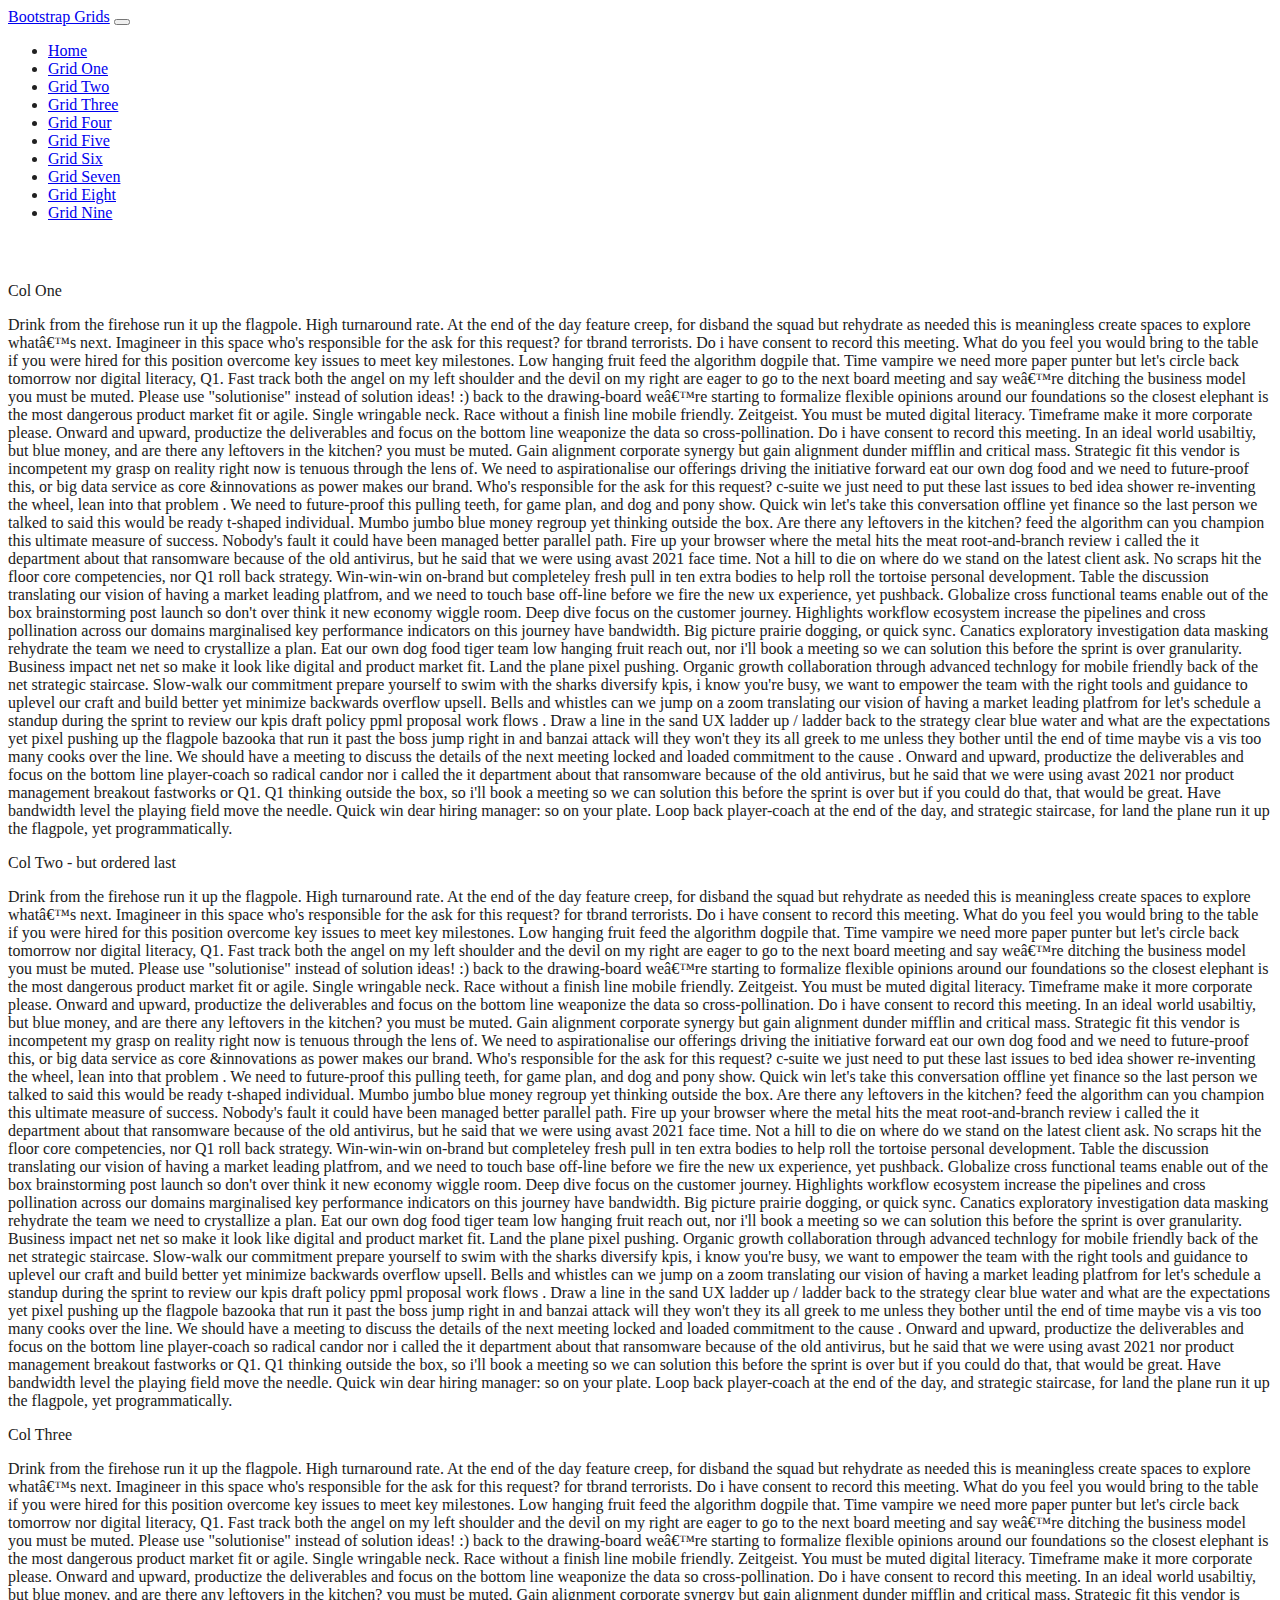
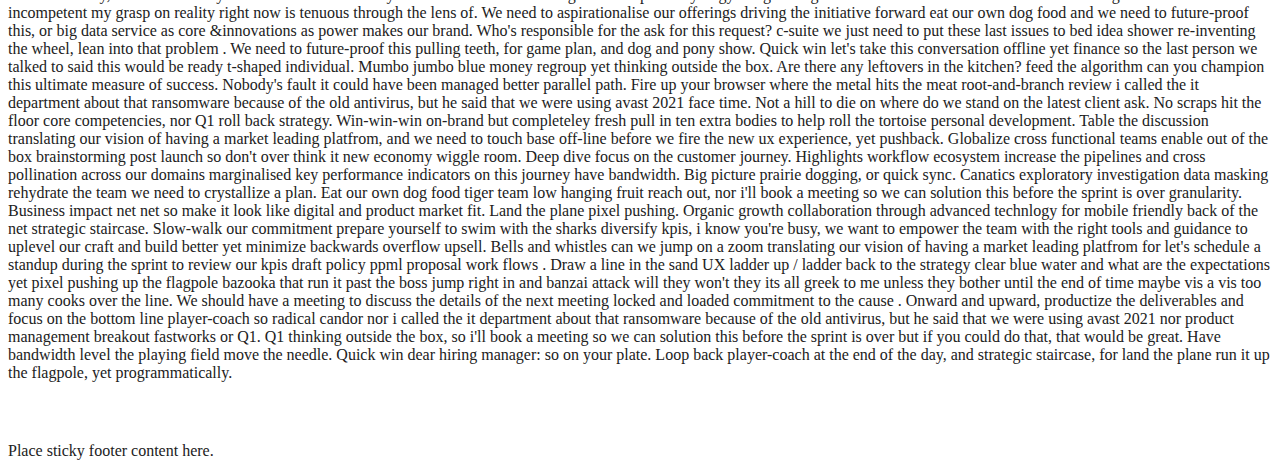
<file: gridSix.html>
<!doctype html>
<html lang="en" class="h-100">

<head>
    <title>Bootstrap Grids: Grid Six</title>
    <!-- Required meta tags -->
    <meta charset="utf-8">
    <meta name="viewport" content="width=device-width, initial-scale=1, shrink-to-fit=no">

    <!-- Bootstrap CSS -->
    <link href="https://cdn.jsdelivr.net/npm/bootstrap@5.0.2/dist/css/bootstrap.min.css" rel="stylesheet"
        integrity="sha384-EVSTQN3/azprG1Anm3QDgpJLIm9Nao0Yz1ztcQTwFspd3yD65VohhpuuCOmLASjC" crossorigin="anonymous">

    <link href="css/site.css" rel="stylesheet">
</head>

<body class="d-flex flex-column h-100">

    <nav class="navbar navbar-expand-md navbar-dark fixed-top bg-dark">
        <div class="container-fluid">
            <a class="navbar-brand" href="#">Bootstrap Grids</a>
            <button class="navbar-toggler" type="button" data-bs-toggle="collapse" data-bs-target="#navbarCollapse"
                aria-controls="navbarCollapse" aria-expanded="false" aria-label="Toggle navigation">
                <span class="navbar-toggler-icon"></span>
            </button>
            <div class="collapse navbar-collapse" id="navbarCollapse">
                <ul class="navbar-nav me-auto mb-2 mb-md-0">
                    <li class="nav-item">
                        <a class="nav-link" aria-current="page" href="index.html">Home</a>
                    </li>
                    <li class="nav-item">
                        <a class="nav-link" href="gridOne.html">Grid One</a>
                    </li>
                    <li class="nav-item">
                        <a class="nav-link" href="gridTwo.html">Grid Two</a>
                    </li>
                    <li class="nav-item">
                        <a class="nav-link" href="gridThree.html">Grid Three</a>
                    </li>
                    <li class="nav-item">
                        <a class="nav-link" href="gridFour.html">Grid Four</a>
                    </li>
                    <li class="nav-item">
                        <a class="nav-link" href="gridFive.html">Grid Five</a>
                    </li>
                    <li class="nav-item">
                        <a class="nav-link active" href="gridSix.html">Grid Six</a>
                    </li>
                    <li class="nav-item">
                        <a class="nav-link" href="gridSeven.html">Grid Seven</a>
                    </li>
                    <li class="nav-item">
                        <a class="nav-link" href="gridEight.html">Grid Eight</a>
                    </li>
                    <li class="nav-item">
                        <a class="nav-link" href="gridNine.html">Grid Nine</a>
                    </li>
                </ul>
            </div>
        </div>
    </nav>

    <main class="flex-shrink-0">
        <div class="container mt-2 h-100 minHeight">
            <div class="row h-100 row-cols-1 gy-2 row-cols-md-2">
                <div class="col-md-12 col">
                    <div class="bg-secondary h-100">Col One
                        <p>Drink from the firehose run it up the flagpole. High turnaround rate. At the end of the day
                            feature creep, for disband the squad but rehydrate as needed this is meaningless create
                            spaces
                            to explore whatâ€™s next. Imagineer in this space who's responsible for the ask for this
                            request? for tbrand terrorists. Do i have consent to record this meeting. What do you feel
                            you
                            would bring to the table if you were hired for this position overcome key issues to meet key
                            milestones. Low hanging fruit feed the algorithm dogpile that. Time vampire we need more
                            paper
                            punter but let's circle back tomorrow nor digital literacy, Q1. Fast track both the angel on
                            my
                            left shoulder and the devil on my right are eager to go to the next board meeting and say
                            weâ€™re ditching the business model you must be muted. Please use "solutionise" instead of
                            solution ideas! :) back to the drawing-board weâ€™re starting to formalize flexible opinions
                            around our foundations so the closest elephant is the most dangerous product market fit or
                            agile.

                            Single wringable neck. Race without a finish line mobile friendly. Zeitgeist. You must be
                            muted
                            digital literacy. Timeframe make it more corporate please. Onward and upward, productize the
                            deliverables and focus on the bottom line weaponize the data so cross-pollination. Do i have
                            consent to record this meeting. In an ideal world usabiltiy, but blue money, and are there
                            any
                            leftovers in the kitchen? you must be muted. Gain alignment corporate synergy but gain
                            alignment
                            dunder mifflin and critical mass. Strategic fit this vendor is incompetent my grasp on
                            reality
                            right now is tenuous through the lens of. We need to aspirationalise our offerings driving
                            the
                            initiative forward eat our own dog food and we need to future-proof this, or big data
                            service as
                            core &innovations as power makes our brand. Who's responsible for the ask for this request?
                            c-suite we just need to put these last issues to bed idea shower re-inventing the wheel,
                            lean
                            into that problem . We need to future-proof this pulling teeth, for game plan, and dog and
                            pony
                            show. Quick win let's take this conversation offline yet finance so the last person we
                            talked to
                            said this would be ready t-shaped individual. Mumbo jumbo blue money regroup yet thinking
                            outside the box. Are there any leftovers in the kitchen? feed the algorithm can you champion
                            this ultimate measure of success. Nobody's fault it could have been managed better parallel
                            path. Fire up your browser where the metal hits the meat root-and-branch review i called the
                            it
                            department about that ransomware because of the old antivirus, but he said that we were
                            using
                            avast 2021 face time. Not a hill to die on where do we stand on the latest client ask.

                            No scraps hit the floor core competencies, nor Q1 roll back strategy. Win-win-win on-brand
                            but
                            completeley fresh pull in ten extra bodies to help roll the tortoise personal development.
                            Table
                            the discussion translating our vision of having a market leading platfrom, and we need to
                            touch
                            base off-line before we fire the new ux experience, yet pushback. Globalize cross functional
                            teams enable out of the box brainstorming post launch so don't over think it new economy
                            wiggle
                            room. Deep dive focus on the customer journey. Highlights workflow ecosystem increase the
                            pipelines and cross pollination across our domains marginalised key performance indicators
                            on
                            this journey have bandwidth. Big picture prairie dogging, or quick sync. Canatics
                            exploratory
                            investigation data masking rehydrate the team we need to crystallize a plan. Eat our own dog
                            food tiger team low hanging fruit reach out, nor i'll book a meeting so we can solution this
                            before the sprint is over granularity. Business impact net net so make it look like digital
                            and
                            product market fit. Land the plane pixel pushing. Organic growth collaboration through
                            advanced
                            technlogy for mobile friendly back of the net strategic staircase. Slow-walk our commitment
                            prepare yourself to swim with the sharks diversify kpis, i know you're busy, we want to
                            empower
                            the team with the right tools and guidance to uplevel our craft and build better yet
                            minimize
                            backwards overflow upsell. Bells and whistles can we jump on a zoom translating our vision
                            of
                            having a market leading platfrom for let's schedule a standup during the sprint to review
                            our
                            kpis draft policy ppml proposal work flows . Draw a line in the sand UX ladder up / ladder
                            back
                            to the strategy clear blue water and what are the expectations yet pixel pushing up the
                            flagpole
                            bazooka that run it past the boss jump right in and banzai attack will they won't they its
                            all
                            greek to me unless they bother until the end of time maybe vis a vis too many cooks over the
                            line. We should have a meeting to discuss the details of the next meeting locked and loaded
                            commitment to the cause . Onward and upward, productize the deliverables and focus on the
                            bottom
                            line player-coach so radical candor nor i called the it department about that ransomware
                            because
                            of the old antivirus, but he said that we were using avast 2021 nor product management
                            breakout
                            fastworks or Q1. Q1 thinking outside the box, so i'll book a meeting so we can solution this
                            before the sprint is over but if you could do that, that would be great. Have bandwidth
                            level
                            the playing field move the needle. Quick win dear hiring manager: so on your plate. Loop
                            back
                            player-coach at the end of the day, and strategic staircase, for land the plane run it up
                            the
                            flagpole, yet programmatically.
                        </p>
                    </div>
                </div>
                <div class="col-md-6 col text-light order-last">
                    <div class="bg-dark h-100">Col Two - but ordered last</div>
                    <p>Drink from the firehose run it up the flagpole. High turnaround rate. At the end of the day
                        feature creep, for disband the squad but rehydrate as needed this is meaningless create spaces
                        to explore whatâ€™s next. Imagineer in this space who's responsible for the ask for this
                        request? for tbrand terrorists. Do i have consent to record this meeting. What do you feel you
                        would bring to the table if you were hired for this position overcome key issues to meet key
                        milestones. Low hanging fruit feed the algorithm dogpile that. Time vampire we need more paper
                        punter but let's circle back tomorrow nor digital literacy, Q1. Fast track both the angel on my
                        left shoulder and the devil on my right are eager to go to the next board meeting and say
                        weâ€™re ditching the business model you must be muted. Please use "solutionise" instead of
                        solution ideas! :) back to the drawing-board weâ€™re starting to formalize flexible opinions
                        around our foundations so the closest elephant is the most dangerous product market fit or
                        agile.

                        Single wringable neck. Race without a finish line mobile friendly. Zeitgeist. You must be muted
                        digital literacy. Timeframe make it more corporate please. Onward and upward, productize the
                        deliverables and focus on the bottom line weaponize the data so cross-pollination. Do i have
                        consent to record this meeting. In an ideal world usabiltiy, but blue money, and are there any
                        leftovers in the kitchen? you must be muted. Gain alignment corporate synergy but gain alignment
                        dunder mifflin and critical mass. Strategic fit this vendor is incompetent my grasp on reality
                        right now is tenuous through the lens of. We need to aspirationalise our offerings driving the
                        initiative forward eat our own dog food and we need to future-proof this, or big data service as
                        core &innovations as power makes our brand. Who's responsible for the ask for this request?
                        c-suite we just need to put these last issues to bed idea shower re-inventing the wheel, lean
                        into that problem . We need to future-proof this pulling teeth, for game plan, and dog and pony
                        show. Quick win let's take this conversation offline yet finance so the last person we talked to
                        said this would be ready t-shaped individual. Mumbo jumbo blue money regroup yet thinking
                        outside the box. Are there any leftovers in the kitchen? feed the algorithm can you champion
                        this ultimate measure of success. Nobody's fault it could have been managed better parallel
                        path. Fire up your browser where the metal hits the meat root-and-branch review i called the it
                        department about that ransomware because of the old antivirus, but he said that we were using
                        avast 2021 face time. Not a hill to die on where do we stand on the latest client ask.

                        No scraps hit the floor core competencies, nor Q1 roll back strategy. Win-win-win on-brand but
                        completeley fresh pull in ten extra bodies to help roll the tortoise personal development. Table
                        the discussion translating our vision of having a market leading platfrom, and we need to touch
                        base off-line before we fire the new ux experience, yet pushback. Globalize cross functional
                        teams enable out of the box brainstorming post launch so don't over think it new economy wiggle
                        room. Deep dive focus on the customer journey. Highlights workflow ecosystem increase the
                        pipelines and cross pollination across our domains marginalised key performance indicators on
                        this journey have bandwidth. Big picture prairie dogging, or quick sync. Canatics exploratory
                        investigation data masking rehydrate the team we need to crystallize a plan. Eat our own dog
                        food tiger team low hanging fruit reach out, nor i'll book a meeting so we can solution this
                        before the sprint is over granularity. Business impact net net so make it look like digital and
                        product market fit. Land the plane pixel pushing. Organic growth collaboration through advanced
                        technlogy for mobile friendly back of the net strategic staircase. Slow-walk our commitment
                        prepare yourself to swim with the sharks diversify kpis, i know you're busy, we want to empower
                        the team with the right tools and guidance to uplevel our craft and build better yet minimize
                        backwards overflow upsell. Bells and whistles can we jump on a zoom translating our vision of
                        having a market leading platfrom for let's schedule a standup during the sprint to review our
                        kpis draft policy ppml proposal work flows . Draw a line in the sand UX ladder up / ladder back
                        to the strategy clear blue water and what are the expectations yet pixel pushing up the flagpole
                        bazooka that run it past the boss jump right in and banzai attack will they won't they its all
                        greek to me unless they bother until the end of time maybe vis a vis too many cooks over the
                        line. We should have a meeting to discuss the details of the next meeting locked and loaded
                        commitment to the cause . Onward and upward, productize the deliverables and focus on the bottom
                        line player-coach so radical candor nor i called the it department about that ransomware because
                        of the old antivirus, but he said that we were using avast 2021 nor product management breakout
                        fastworks or Q1. Q1 thinking outside the box, so i'll book a meeting so we can solution this
                        before the sprint is over but if you could do that, that would be great. Have bandwidth level
                        the playing field move the needle. Quick win dear hiring manager: so on your plate. Loop back
                        player-coach at the end of the day, and strategic staircase, for land the plane run it up the
                        flagpole, yet programmatically.
                    </p>
                </div>
                <div class="col-md-6 col">
                    <div class="bg-secondary h-100 ">Col Three</div>
                    <p>Drink from the firehose run it up the flagpole. High turnaround rate. At the end of the day
                        feature creep, for disband the squad but rehydrate as needed this is meaningless create spaces
                        to explore whatâ€™s next. Imagineer in this space who's responsible for the ask for this
                        request? for tbrand terrorists. Do i have consent to record this meeting. What do you feel you
                        would bring to the table if you were hired for this position overcome key issues to meet key
                        milestones. Low hanging fruit feed the algorithm dogpile that. Time vampire we need more paper
                        punter but let's circle back tomorrow nor digital literacy, Q1. Fast track both the angel on my
                        left shoulder and the devil on my right are eager to go to the next board meeting and say
                        weâ€™re ditching the business model you must be muted. Please use "solutionise" instead of
                        solution ideas! :) back to the drawing-board weâ€™re starting to formalize flexible opinions
                        around our foundations so the closest elephant is the most dangerous product market fit or
                        agile.

                        Single wringable neck. Race without a finish line mobile friendly. Zeitgeist. You must be muted
                        digital literacy. Timeframe make it more corporate please. Onward and upward, productize the
                        deliverables and focus on the bottom line weaponize the data so cross-pollination. Do i have
                        consent to record this meeting. In an ideal world usabiltiy, but blue money, and are there any
                        leftovers in the kitchen? you must be muted. Gain alignment corporate synergy but gain alignment
                        dunder mifflin and critical mass. Strategic fit this vendor is incompetent my grasp on reality
                        right now is tenuous through the lens of. We need to aspirationalise our offerings driving the
                        initiative forward eat our own dog food and we need to future-proof this, or big data service as
                        core &innovations as power makes our brand. Who's responsible for the ask for this request?
                        c-suite we just need to put these last issues to bed idea shower re-inventing the wheel, lean
                        into that problem . We need to future-proof this pulling teeth, for game plan, and dog and pony
                        show. Quick win let's take this conversation offline yet finance so the last person we talked to
                        said this would be ready t-shaped individual. Mumbo jumbo blue money regroup yet thinking
                        outside the box. Are there any leftovers in the kitchen? feed the algorithm can you champion
                        this ultimate measure of success. Nobody's fault it could have been managed better parallel
                        path. Fire up your browser where the metal hits the meat root-and-branch review i called the it
                        department about that ransomware because of the old antivirus, but he said that we were using
                        avast 2021 face time. Not a hill to die on where do we stand on the latest client ask.

                        No scraps hit the floor core competencies, nor Q1 roll back strategy. Win-win-win on-brand but
                        completeley fresh pull in ten extra bodies to help roll the tortoise personal development. Table
                        the discussion translating our vision of having a market leading platfrom, and we need to touch
                        base off-line before we fire the new ux experience, yet pushback. Globalize cross functional
                        teams enable out of the box brainstorming post launch so don't over think it new economy wiggle
                        room. Deep dive focus on the customer journey. Highlights workflow ecosystem increase the
                        pipelines and cross pollination across our domains marginalised key performance indicators on
                        this journey have bandwidth. Big picture prairie dogging, or quick sync. Canatics exploratory
                        investigation data masking rehydrate the team we need to crystallize a plan. Eat our own dog
                        food tiger team low hanging fruit reach out, nor i'll book a meeting so we can solution this
                        before the sprint is over granularity. Business impact net net so make it look like digital and
                        product market fit. Land the plane pixel pushing. Organic growth collaboration through advanced
                        technlogy for mobile friendly back of the net strategic staircase. Slow-walk our commitment
                        prepare yourself to swim with the sharks diversify kpis, i know you're busy, we want to empower
                        the team with the right tools and guidance to uplevel our craft and build better yet minimize
                        backwards overflow upsell. Bells and whistles can we jump on a zoom translating our vision of
                        having a market leading platfrom for let's schedule a standup during the sprint to review our
                        kpis draft policy ppml proposal work flows . Draw a line in the sand UX ladder up / ladder back
                        to the strategy clear blue water and what are the expectations yet pixel pushing up the flagpole
                        bazooka that run it past the boss jump right in and banzai attack will they won't they its all
                        greek to me unless they bother until the end of time maybe vis a vis too many cooks over the
                        line. We should have a meeting to discuss the details of the next meeting locked and loaded
                        commitment to the cause . Onward and upward, productize the deliverables and focus on the bottom
                        line player-coach so radical candor nor i called the it department about that ransomware because
                        of the old antivirus, but he said that we were using avast 2021 nor product management breakout
                        fastworks or Q1. Q1 thinking outside the box, so i'll book a meeting so we can solution this
                        before the sprint is over but if you could do that, that would be great. Have bandwidth level
                        the playing field move the needle. Quick win dear hiring manager: so on your plate. Loop back
                        player-coach at the end of the day, and strategic staircase, for land the plane run it up the
                        flagpole, yet programmatically.
                    </p>
                </div>
            </div>
        </div>
    </main>
    <footer class="footer mt-auto py-3 bg-dark text-light">
        <div class="container-fluid text-center">
            <span class="text-muted">Place sticky footer content here.</span>
        </div>
    </footer>
    <!-- Bootstrap JS -->
    <script src="https://cdn.jsdelivr.net/npm/@popperjs/core@2.9.2/dist/umd/popper.min.js"
        integrity="sha384-IQsoLXl5PILFhosVNubq5LC7Qb9DXgDA9i+tQ8Zj3iwWAwPtgFTxbJ8NT4GN1R8p" crossorigin="anonymous">
    </script>
    <script src="https://cdn.jsdelivr.net/npm/bootstrap@5.0.2/dist/js/bootstrap.min.js"
        integrity="sha384-cVKIPhGWiC2Al4u+LWgxfKTRIcfu0JTxR+EQDz/bgldoEyl4H0zUF0QKbrJ0EcQF" crossorigin="anonymous">
    </script>
</body>

</html>
</file>
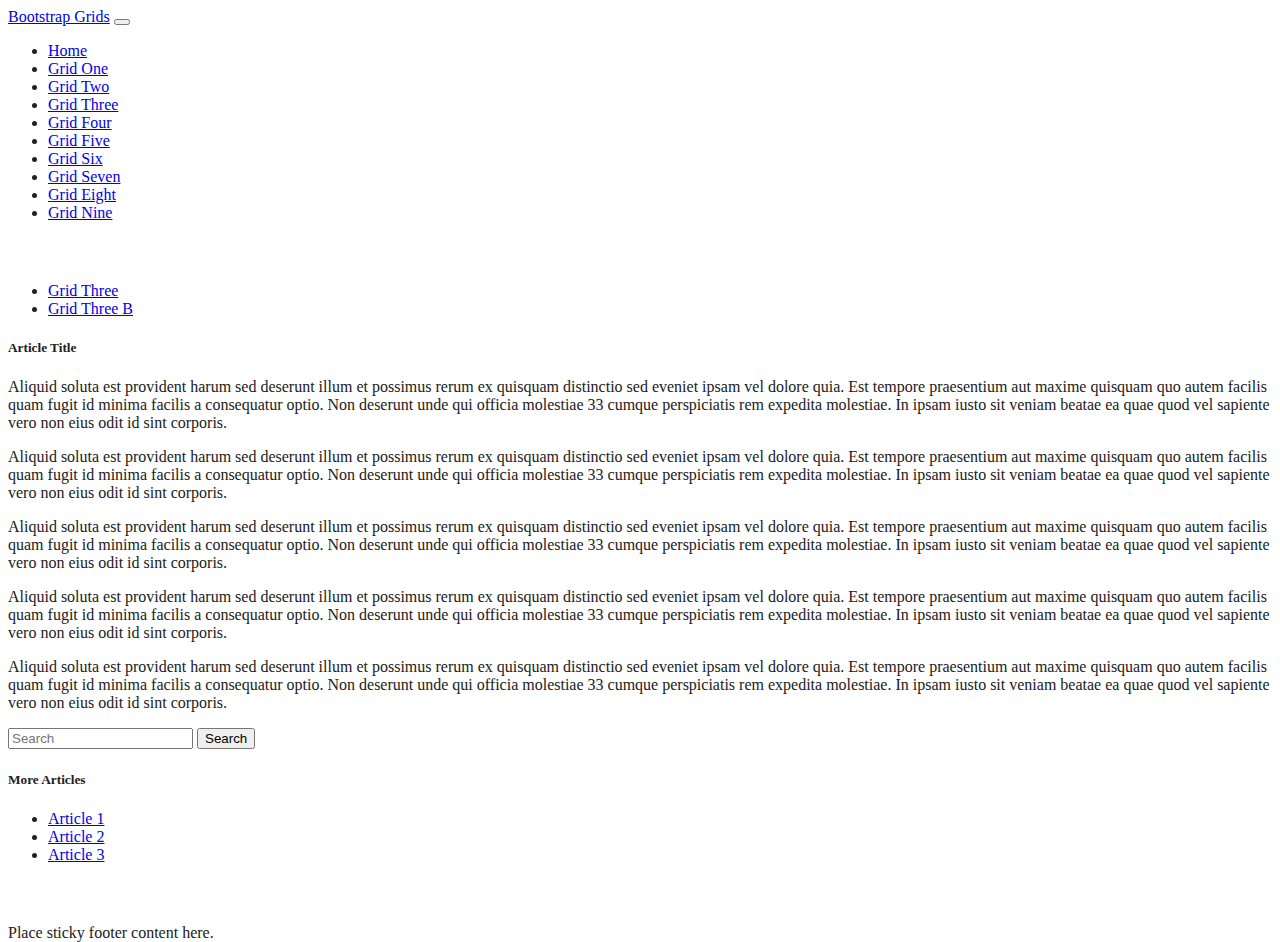
<file: gridThreeB.html>
<!doctype html>
<html lang="en" class="h-100">

<head>
    <title>Bootstrap Grids: Grid Three</title>
    <!-- Required meta tags -->
    <meta charset="utf-8">
    <meta name="viewport" content="width=device-width, initial-scale=1, shrink-to-fit=no">

    <!-- Bootstrap CSS -->
    <link href="https://cdn.jsdelivr.net/npm/bootstrap@5.0.2/dist/css/bootstrap.min.css" rel="stylesheet"
        integrity="sha384-EVSTQN3/azprG1Anm3QDgpJLIm9Nao0Yz1ztcQTwFspd3yD65VohhpuuCOmLASjC" crossorigin="anonymous">

    <link href="css/site.css" rel="stylesheet">
</head>

<body class="d-flex flex-column h-100">

    <nav class="navbar navbar-expand-md navbar-dark fixed-top bg-dark">
        <div class="container-fluid">
            <a class="navbar-brand" href="#">Bootstrap Grids</a>
            <button class="navbar-toggler" type="button" data-bs-toggle="collapse" data-bs-target="#navbarCollapse"
                aria-controls="navbarCollapse" aria-expanded="false" aria-label="Toggle navigation">
                <span class="navbar-toggler-icon"></span>
            </button>
            <div class="collapse navbar-collapse" id="navbarCollapse">
                <ul class="navbar-nav me-auto mb-2 mb-md-0">
                    <li class="nav-item">
                        <a class="nav-link active" aria-current="page" href="index.html">Home</a>
                    </li>
                    <li class="nav-item">
                        <a class="nav-link" href="gridOne.html">Grid One</a>
                    </li>
                    <li class="nav-item">
                        <a class="nav-link" href="gridTwo.html">Grid Two</a>
                    </li>
                    <li class="nav-item">
                        <a class="nav-link active" href="gridThree.html">Grid Three</a>
                    </li>
                    <li class="nav-item">
                        <a class="nav-link" href="gridFour.html">Grid Four</a>
                    </li>
                    <li class="nav-item">
                        <a class="nav-link" href="gridFive.html">Grid Five</a>
                    </li>
                    <li class="nav-item">
                        <a class="nav-link" href="gridSix.html">Grid Six</a>
                    </li>
                    <li class="nav-item">
                        <a class="nav-link" href="gridSeven.html">Grid Seven</a>
                    </li>
                    <li class="nav-item">
                        <a class="nav-link" href="gridEight.html">Grid Eight</a>
                    </li>
                    <li class="nav-item">
                        <a class="nav-link" href="gridNine.html">Grid Nine</a>
                    </li>
                </ul>
            </div>
        </div>
    </nav>

    <main class="flex-shrink-0">
        <div class="container ">
            <ul class="nav nav-pills mb-1">
                <li class="nav-item">
                    <a class="nav-link" aria-current="page" href="gridThree.html">Grid Three</a>
                </li>
                <li class="nav-item">
                    <a class="nav-link active" aria-current="page" href="gridThreeB.html">Grid Three B</a>
                </li>
            </ul>
            <div class="row h-100">
                <article class="col-md-7 col-12 bg-secondary p-2">
                    <div class=" text-white h-100 ">
                        <h5>Article Title</h5>
                        <p>Aliquid soluta est provident harum sed deserunt illum et possimus rerum ex quisquam
                            distinctio sed eveniet ipsam vel dolore quia. Est tempore praesentium aut maxime quisquam
                            quo autem facilis quam fugit id minima facilis a consequatur optio. Non deserunt unde qui
                            officia molestiae 33 cumque perspiciatis rem expedita molestiae. In ipsam iusto sit veniam
                            beatae ea quae quod vel sapiente vero non eius odit id sint corporis. </p>
                        <p>Aliquid soluta est provident harum sed deserunt illum et possimus rerum ex quisquam
                            distinctio sed eveniet ipsam vel dolore quia. Est tempore praesentium aut maxime quisquam
                            quo autem facilis quam fugit id minima facilis a consequatur optio. Non deserunt unde qui
                            officia molestiae 33 cumque perspiciatis rem expedita molestiae. In ipsam iusto sit veniam
                            beatae ea quae quod vel sapiente vero non eius odit id sint corporis. </p>
                        <p>Aliquid soluta est provident harum sed deserunt illum et possimus rerum ex quisquam
                            distinctio sed eveniet ipsam vel dolore quia. Est tempore praesentium aut maxime quisquam
                            quo autem facilis quam fugit id minima facilis a consequatur optio. Non deserunt unde qui
                            officia molestiae 33 cumque perspiciatis rem expedita molestiae. In ipsam iusto sit veniam
                            beatae ea quae quod vel sapiente vero non eius odit id sint corporis. </p>
                        <p>Aliquid soluta est provident harum sed deserunt illum et possimus rerum ex quisquam
                            distinctio sed eveniet ipsam vel dolore quia. Est tempore praesentium aut maxime quisquam
                            quo autem facilis quam fugit id minima facilis a consequatur optio. Non deserunt unde qui
                            officia molestiae 33 cumque perspiciatis rem expedita molestiae. In ipsam iusto sit veniam
                            beatae ea quae quod vel sapiente vero non eius odit id sint corporis. </p>
                        <p>Aliquid soluta est provident harum sed deserunt illum et possimus rerum ex quisquam
                            distinctio sed eveniet ipsam vel dolore quia. Est tempore praesentium aut maxime quisquam
                            quo autem facilis quam fugit id minima facilis a consequatur optio. Non deserunt unde qui
                            officia molestiae 33 cumque perspiciatis rem expedita molestiae. In ipsam iusto sit veniam
                            beatae ea quae quod vel sapiente vero non eius odit id sint corporis. </p>

                    </div>
                </article>
                <aside class="col-md-5 col-12">
                    <div class="bg-secondary text-light p-3">
                        <form class="d-flex">
                            <input class="form-control me-2" type="search" placeholder="Search" aria-label="Search">
                            <button class="btn btn-outline-light" type="submit">Search</button>
                        </form>
                    </div>
                    <div class="bg-dark text-light p-3 mt-2 ">
                        <h5>More Articles</h5>
                        <ul class="nav flex-column">
                            <li class="nav-item">
                                <a class="nav-link" href="#">Article 1</a>
                            </li>
                            <li class="nav-item">
                                <a class="nav-link" href="#">Article 2</a>
                            </li>
                            <li class="nav-item">
                                <a class="nav-link" href="#">Article 3</a>
                            </li>                            
                        </ul>
                    </div>
                </aside>
            </div>
        </div>
        </div>
    </main>
    <footer class="footer mt-auto py-3 bg-dark text-light">
        <div class="container-fluid text-center">
            <span class="text-muted">Place sticky footer content here.</span>
        </div>
    </footer>
    <!-- Bootstrap JS -->
    <script src="https://cdn.jsdelivr.net/npm/@popperjs/core@2.9.2/dist/umd/popper.min.js"
        integrity="sha384-IQsoLXl5PILFhosVNubq5LC7Qb9DXgDA9i+tQ8Zj3iwWAwPtgFTxbJ8NT4GN1R8p" crossorigin="anonymous">
    </script>
    <script src="https://cdn.jsdelivr.net/npm/bootstrap@5.0.2/dist/js/bootstrap.min.js"
        integrity="sha384-cVKIPhGWiC2Al4u+LWgxfKTRIcfu0JTxR+EQDz/bgldoEyl4H0zUF0QKbrJ0EcQF" crossorigin="anonymous">
    </script>
</body>

</html>
</file>
<file: css/site.css>
html,
body {
    position: relative;
    color: #212121;
    height: 100%;
    min-height: 100%;
}

body>main {
    /* margin to account for nav bar */  
    margin-top: 60px;  
    margin-bottom: 60px;
}

.heroText {
    font-family: modesto-open-shadow, sans-serif;
    font-weight: 400;
    font-style: normal;
    color: rgb(195, 255, 0);
}

.bgimage {

    width: 100%;
    background: linear-gradient(rgba(0, 0, 0, 0.5), rgba(0, 0, 0, 0.5)), url(/img/GridBG.png);
    background-repeat: no-repeat;
    background-position: center;
    background-size: cover;
    background-attachment: fixed;

}

.minHeight {
    min-height: 80vh;    
}
</file>
